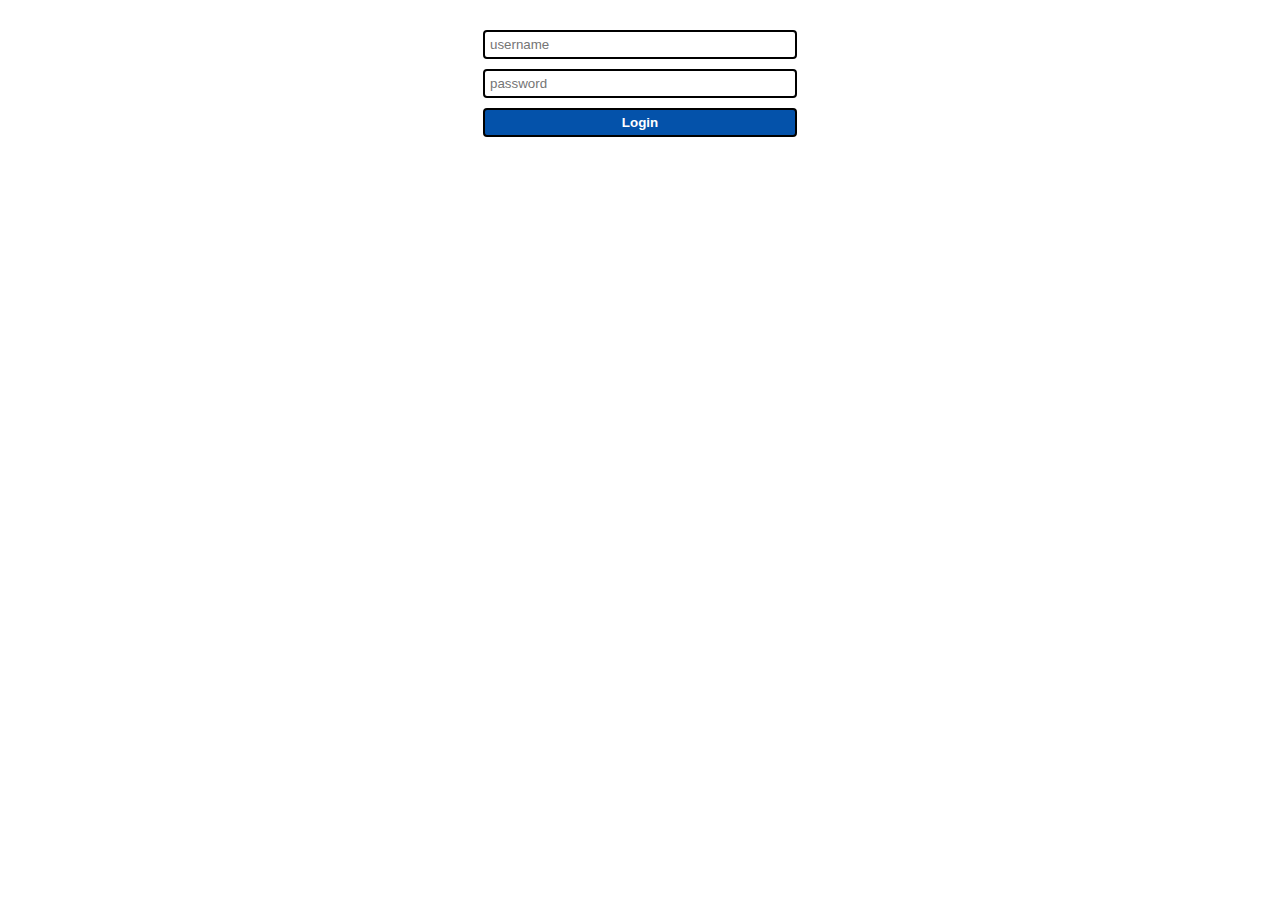
<file: index.html>
<!DOCTYPE html>
<html lang="en">
<head>
  <meta charset="UTF-8">
  <meta http-equiv="X-UA-Compatible" content="IE=edge">
  <meta name="viewport" content="width=device-width, initial-scale=1.0">
  <title>Login</title>
  <link rel="stylesheet" href="./all.css">
  <link rel="stylesheet" href="./index.css">
  <script src="./index.js" type="text/javascript" defer></script>
  <script src="./data.js" type="text/javascript" defer></script>
</head>
<body>
  <div id="login">
    <form onsubmit="login(event)">
      <input type="text" name="username" placeholder="username">
      <input type="password" name="password" placeholder="password">

      <button type="submit">Login</button>
    </form>

    <span id="loginNotice"></span>
  </div>
</body>
</html>
</file>
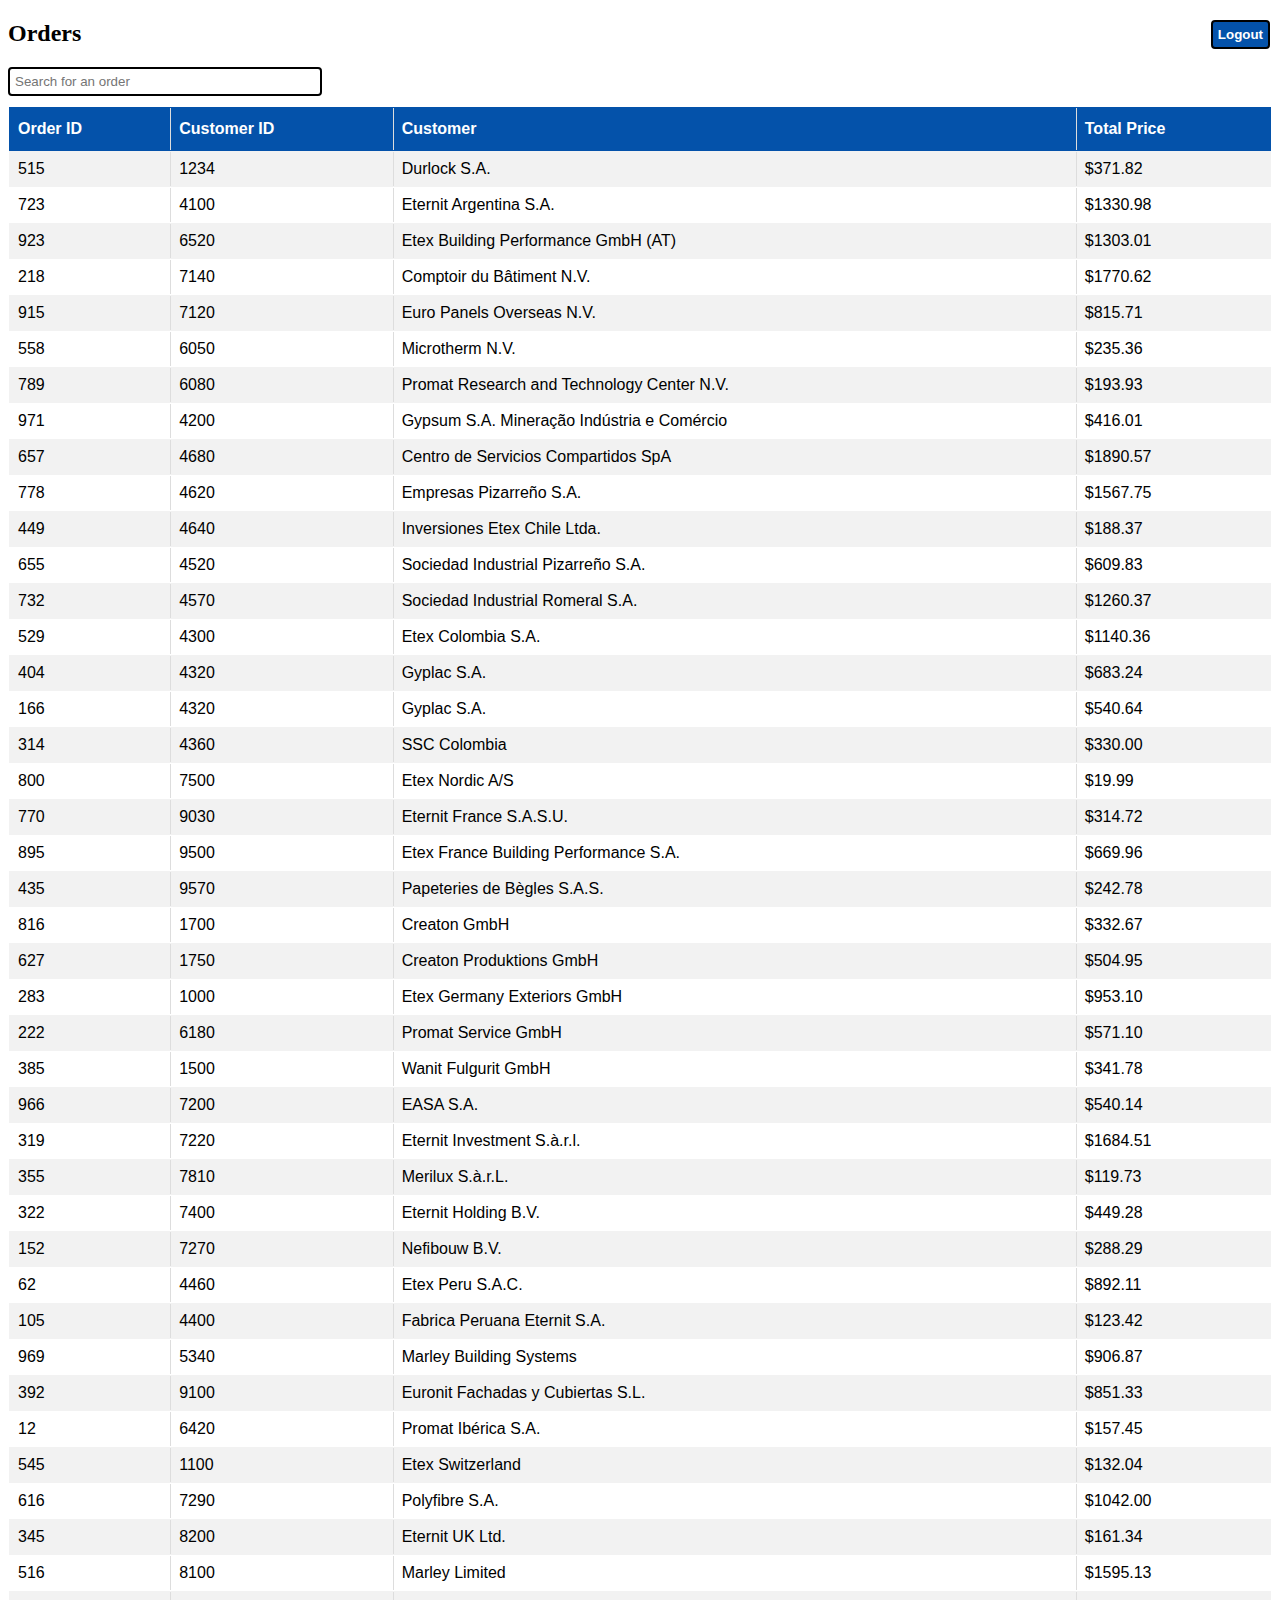
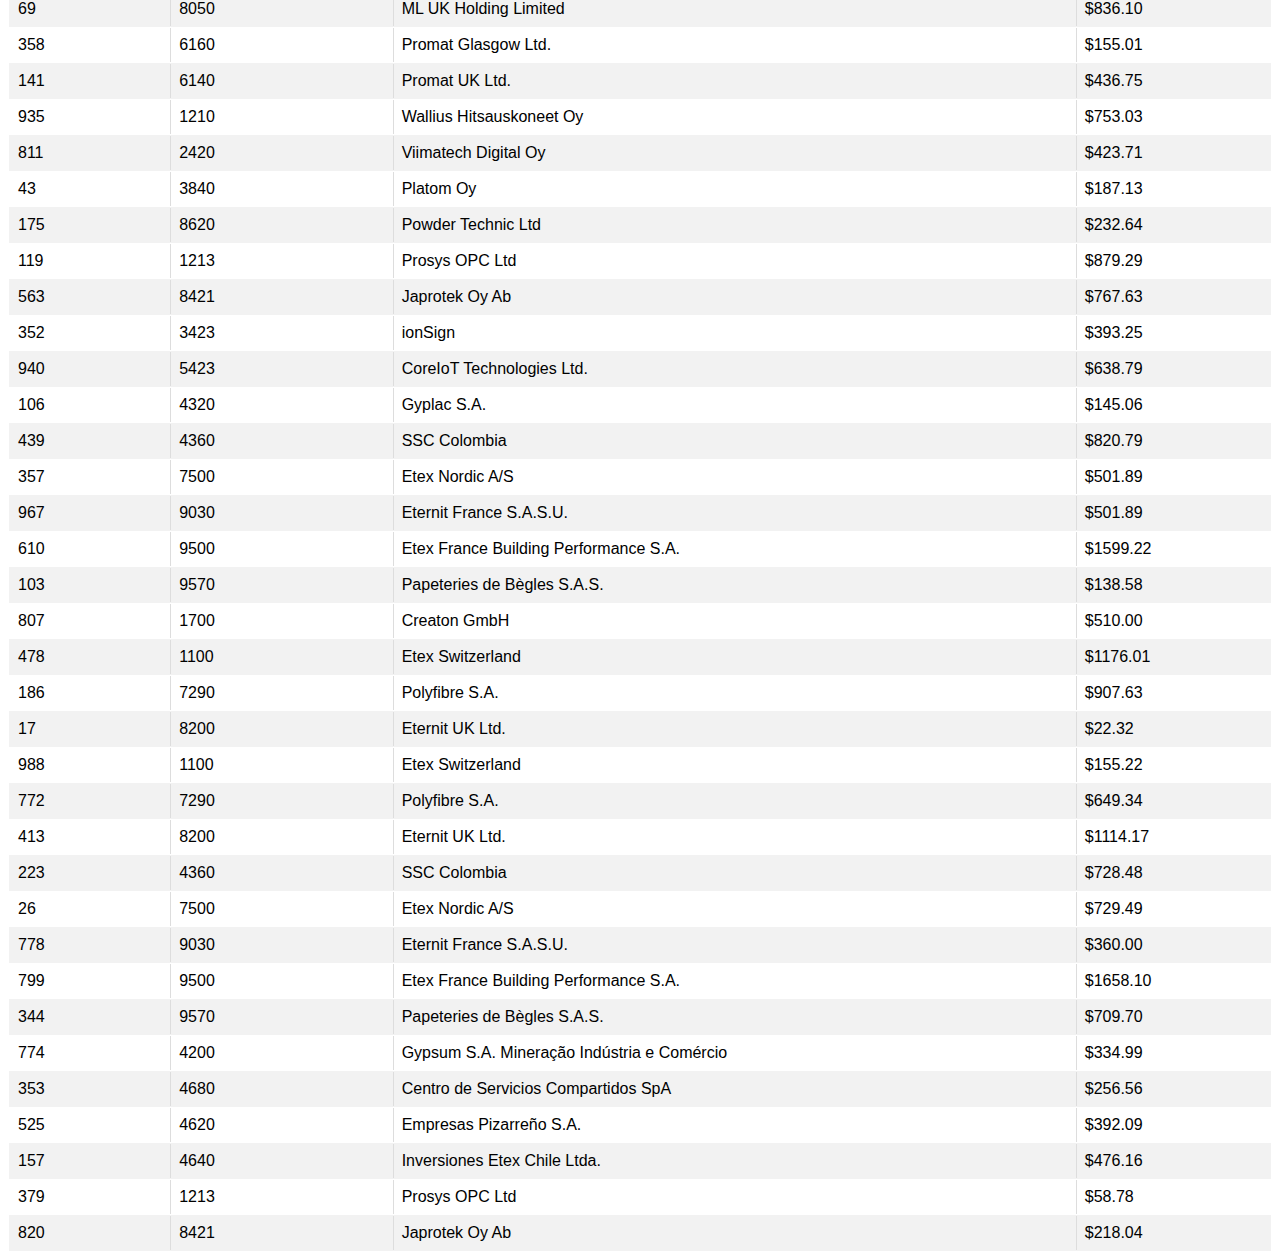
<file: home/home.html>
<!DOCTYPE html>
<html lang="en">
  <head>
    <meta charset="UTF-8" />
    <meta http-equiv="X-UA-Compatible" content="IE=edge" />
    <meta name="viewport" content="width=device-width, initial-scale=1.0" />
    <title>Home</title>
    <script src="./../data.js" defer></script>
    <script src="./../all.js" defer></script>
    <script src="./home.js" defer></script>
    <link rel="stylesheet" href="./home.css" />
    <link rel="stylesheet" href="./../all.css" />
  </head>
  <body>
    <div id="rightMenu">
      <button onclick="logout()">Logout</button>
    </div>

    <h2>Orders</h2>

    <input id="searchBar" type="text" placeholder="Search for an order" onkeyup="search()" />

    <table id="ordersTable"></table>
  </body>
</html>
</file>
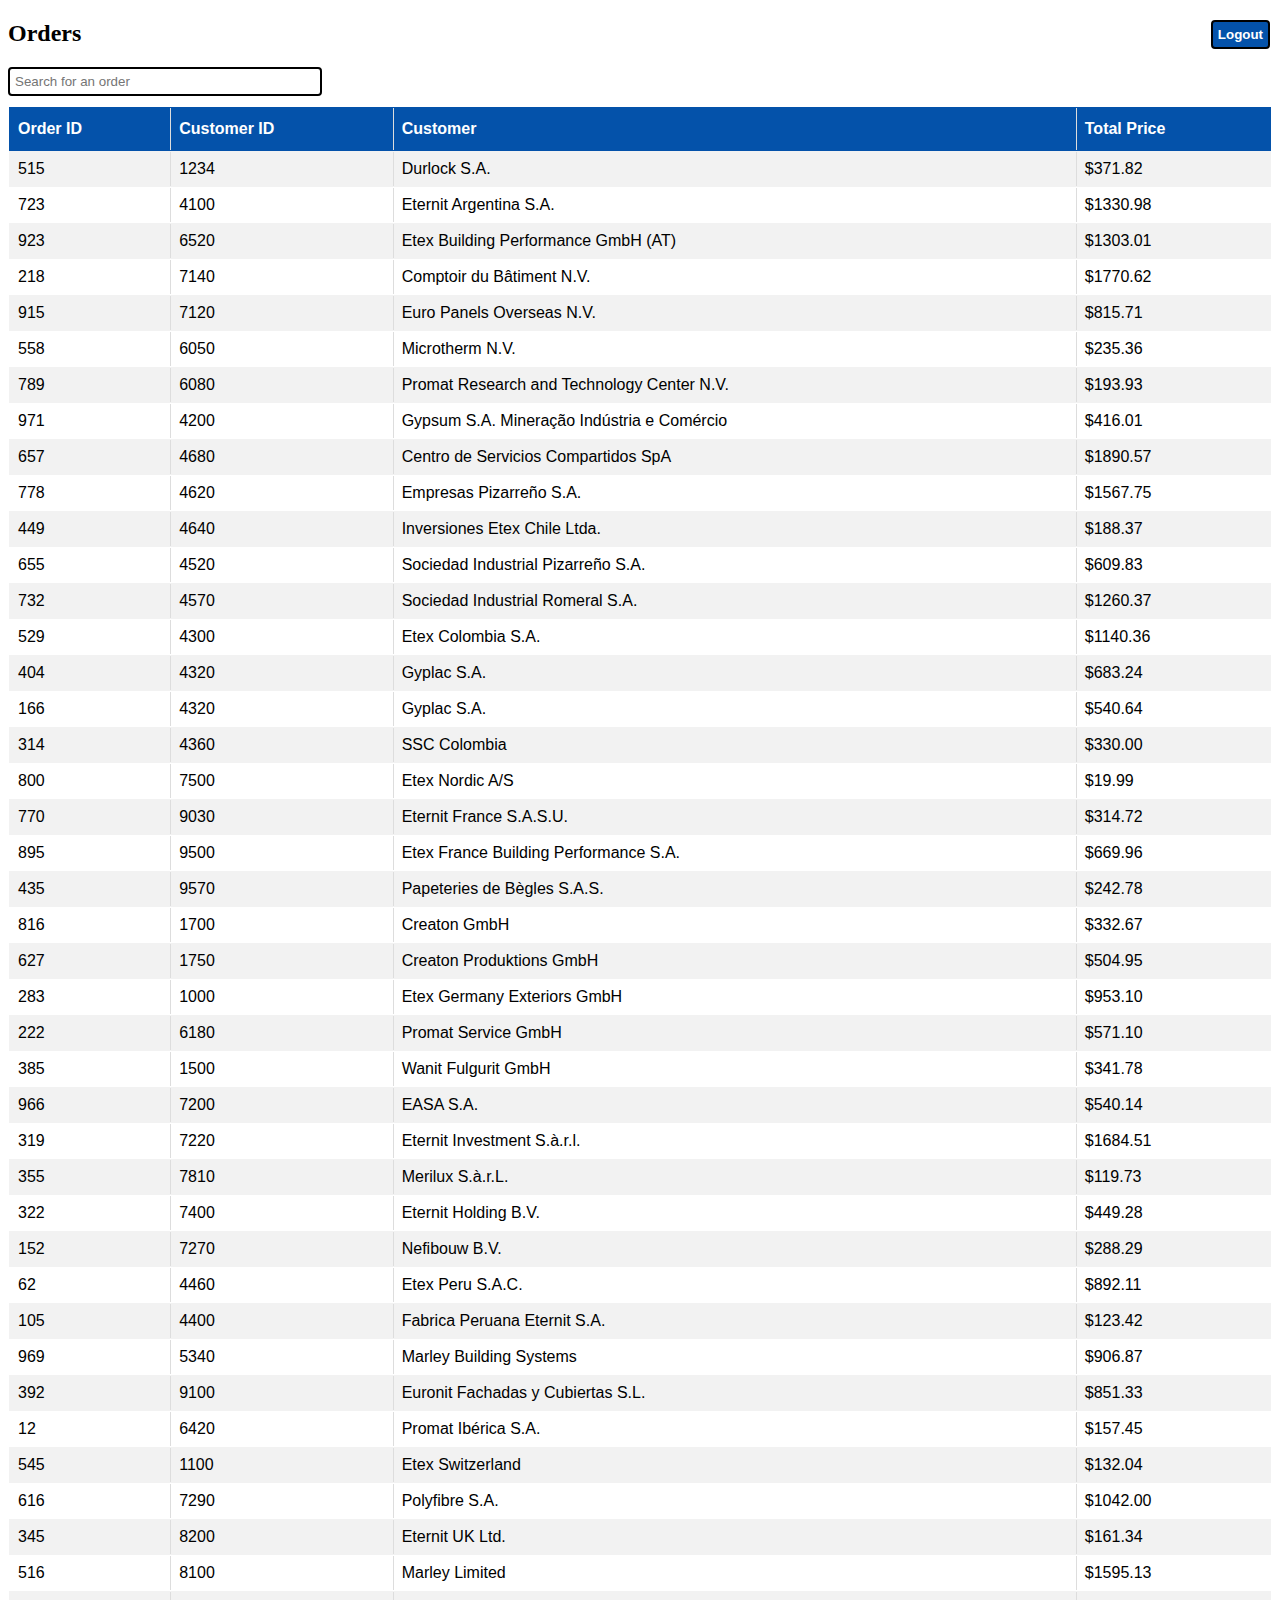
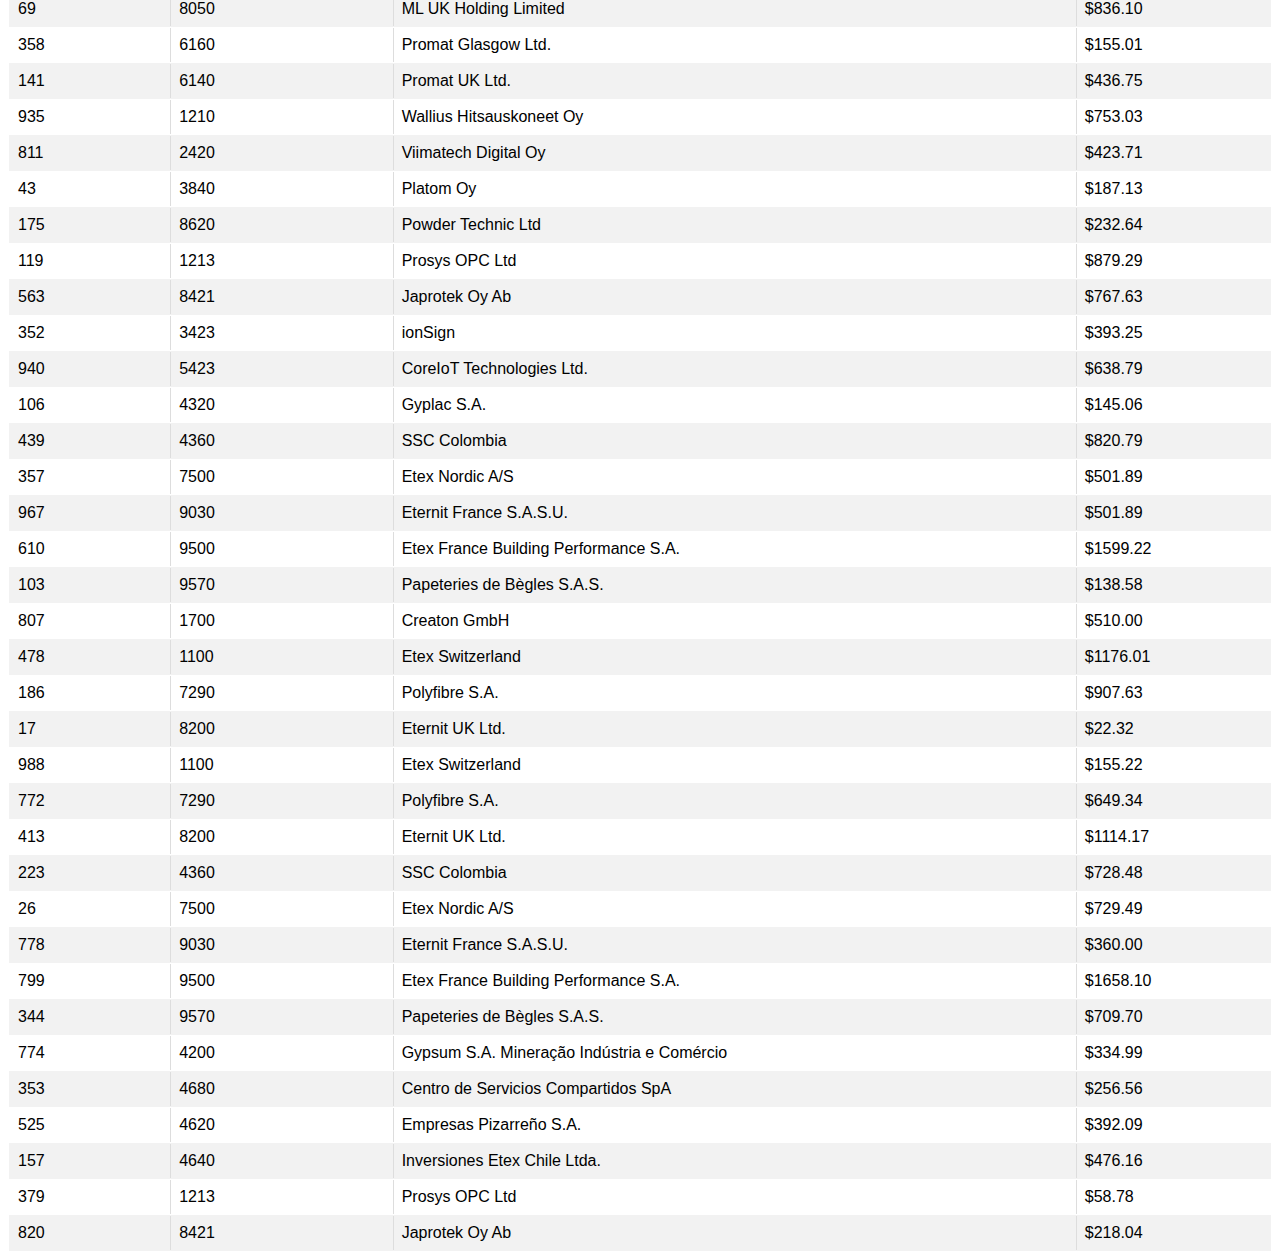
<file: order/order.html>
<!DOCTYPE html>
<html lang="en">
  <head>
    <meta charset="UTF-8" />
    <meta http-equiv="X-UA-Compatible" content="IE=edge" />
    <meta name="viewport" content="width=device-width, initial-scale=1.0" />
    <title>Order Details</title>
    <link rel="stylesheet" href="./../all.css" />
    <link rel="stylesheet" href="./order.css" />
    <script src="./../data.js" defer></script>
    <script src="./../all.js" defer></script>
    <script src="./order.js" defer></script>
  </head>
  <body>
    <div id="rightMenu">
      <button onclick="printOrder()">Print Order</button>
      <button id="markOrderAsCollected" onclick="markOrderAsCollected()">Mark As Collected</button>
      <button onclick="logout()">Logout</button>
    </div>

    <h2>Order Details</h2>

    <div class="orderInfo">
      <div>
        <span class="bold">Order ID:</span>
        <span id="orderid"></span>
      </div>

      <div>
        <span class="bold">Customer ID:</span>
        <span id="customerid"></span>
      </div>

      <div>
        <span class="bold">Customer Name:</span>
        <span id="customername"></span>
      </div>

      <div>
        <span class="bold">Invoice Address:</span>
        <span id="invaddr"></span>
      </div>

      <div>
        <span class="bold">Delivery Address:</span>
        <span id="delivaddr"></span>
      </div>

      <div>
        <span class="bold">Delivery Date:</span>
        <span id="deliverydate"></span>
      </div>

      <div>
        <span class="bold">Resp Sales Person:</span>
        <span id="respsalesperson"></span>
      </div>

      <div>
        <span class="bold">Collected:</span>
        <span id="collected"></span>
      </div>

      <div>
        <span class="bold">Total Price:</span>
        <span id="totalprice"></span>
      </div>

      <div>
        <span class="bold">Comment:</span>
        <input id="comment" placeholder="Comment"></input>
        <button onclick="saveComment()">Save Comment</button>
      </div>

      <div>
        <span class="bold">Products:</span>

        <table id="productsTable"></table>
      </div>
    </div>
  </body>
</html>
</file>
<file: all.css>
input {
  width: 300px;
  padding: 5px;
  border: 2px solid black;
  border-radius: 4px;
}

input:hover {
  border-style: dashed;
}

button {
  padding: 5px;
  color: white;
  background-color: #0452aa;
  border: 2px solid black;
  border-radius: 4px;
  font-weight: bold;
  cursor: pointer;
  transition: background-color 250ms ease;
}

button:hover {
  color: black;
  background-color: transparent;
  border-style: dashed;
}

table {
  font-family: Arial, Helvetica, sans-serif;
  border-collapse: collapse;
  width: 100%;
}

table td,
table th {
  border: 1px solid #ddd;
  padding: 8px;
}

table th {
  padding-top: 12px;
  padding-bottom: 12px;
  text-align: left;
  background-color: #0452aa;
  color: white;
}

table tbody:nth-child(even) {
  background-color: #f2f2f2;
}

table tr {
  border: 2px solid transparent;
}

table tr:hover {
  background-color: #ddd;
  border-left: 2px solid black;
  border-bottom: 2px solid black;
}

#rightMenu {
  position: absolute;
  right: 10px;
  top: 20px;
}

@media screen and (max-width: 650px) {
  #rightMenu {
    position: unset;
    float: right;
  }
}
</file>
<file: index.css>
#login {
  display: flex;
  flex-flow: column;
  align-items: center;
  justify-content: center;
  margin-top: 30px;
}

#login form {
  display: flex;
  flex-flow: column;
  min-width: 300px;
  max-width: 400px;
}

#login form input {
  margin-bottom: 10px;
}

#loginNotice {
  margin-top: 15px;
}
</file>
<file: home/home.css>
#ordersTable {
  margin-top: 10px;
}

#ordersTable tr td {
  cursor: pointer;
}
</file>
<file: order/order.css>
.orderInfo {
  display: flex;
  flex-flow: column;
  font-size: 18px;
}

.bold {
  font-weight: bold;
}
</file>
